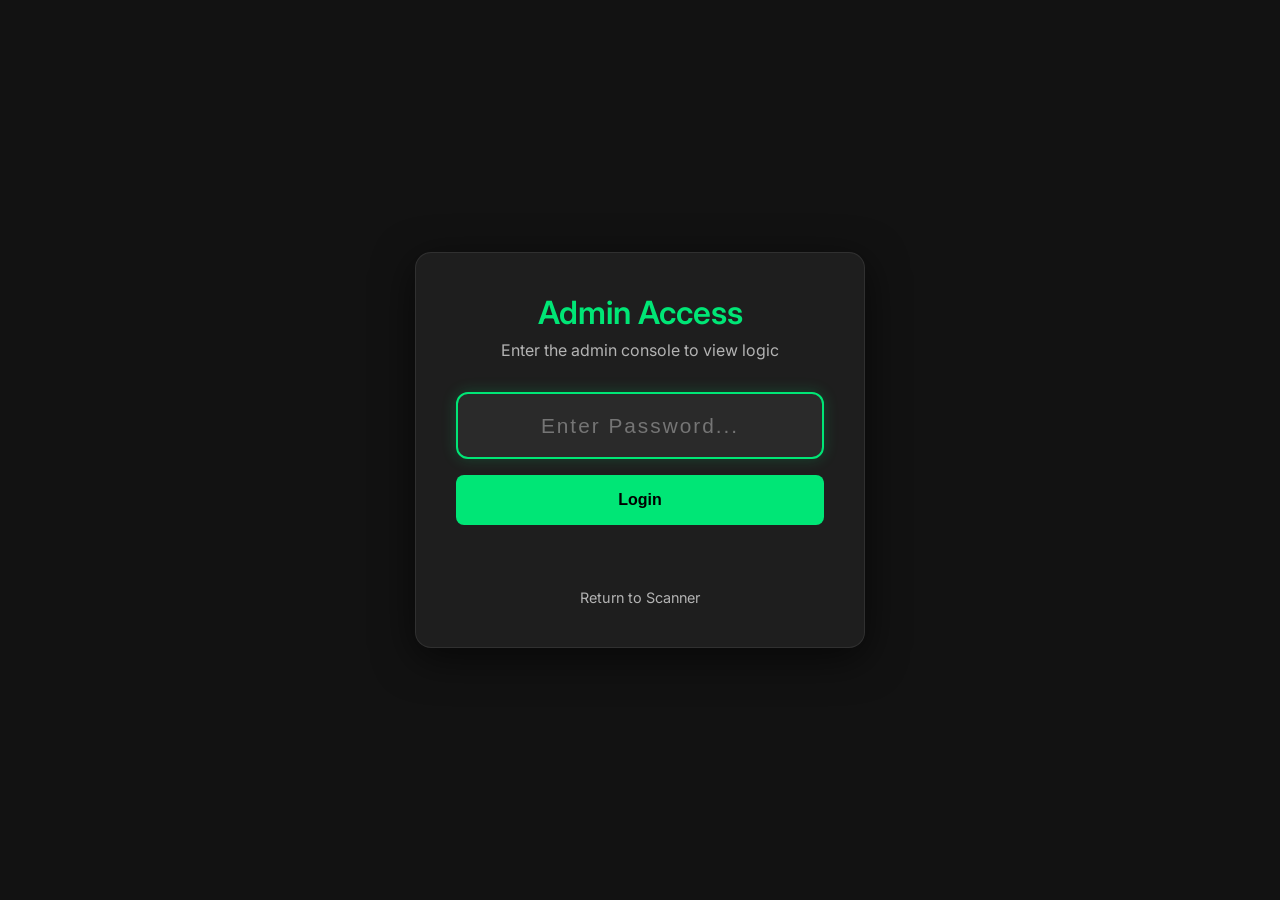
<file: admin.html>
<!DOCTYPE html>
<html lang="en">
<head>
    <meta charset="UTF-8">
    <meta name="viewport" content="width=device-width, initial-scale=1.0">
    <title>Admin Login - Barcode Attendance</title>
    <link rel="stylesheet" href="style.css">
    <link href="https://fonts.googleapis.com/css2?family=Inter:wght@400;600&display=swap" rel="stylesheet">
</head>
<body>
    <div class="container">
        <header>
            <h1>Admin Access</h1>
            <p>Enter the admin console to view logic</p>
        </header>

        <main>
            <form id="adminForm" class="input-section">
                <!-- Autocomplete off to prevent suggestions covering UI -->
                <input type="password" id="adminPassword" placeholder="Enter Password..." autofocus autocomplete="off">
                <button type="submit" class="primary-btn">Login</button>
            </form>
            
            <div id="loginStatus" class="status-message"></div>
            
            <a href="index.html" class="nav-link">Return to Scanner</a>
        </main>
    </div>
    <script src="admin.js"></script>
</body>
</html>
</file>
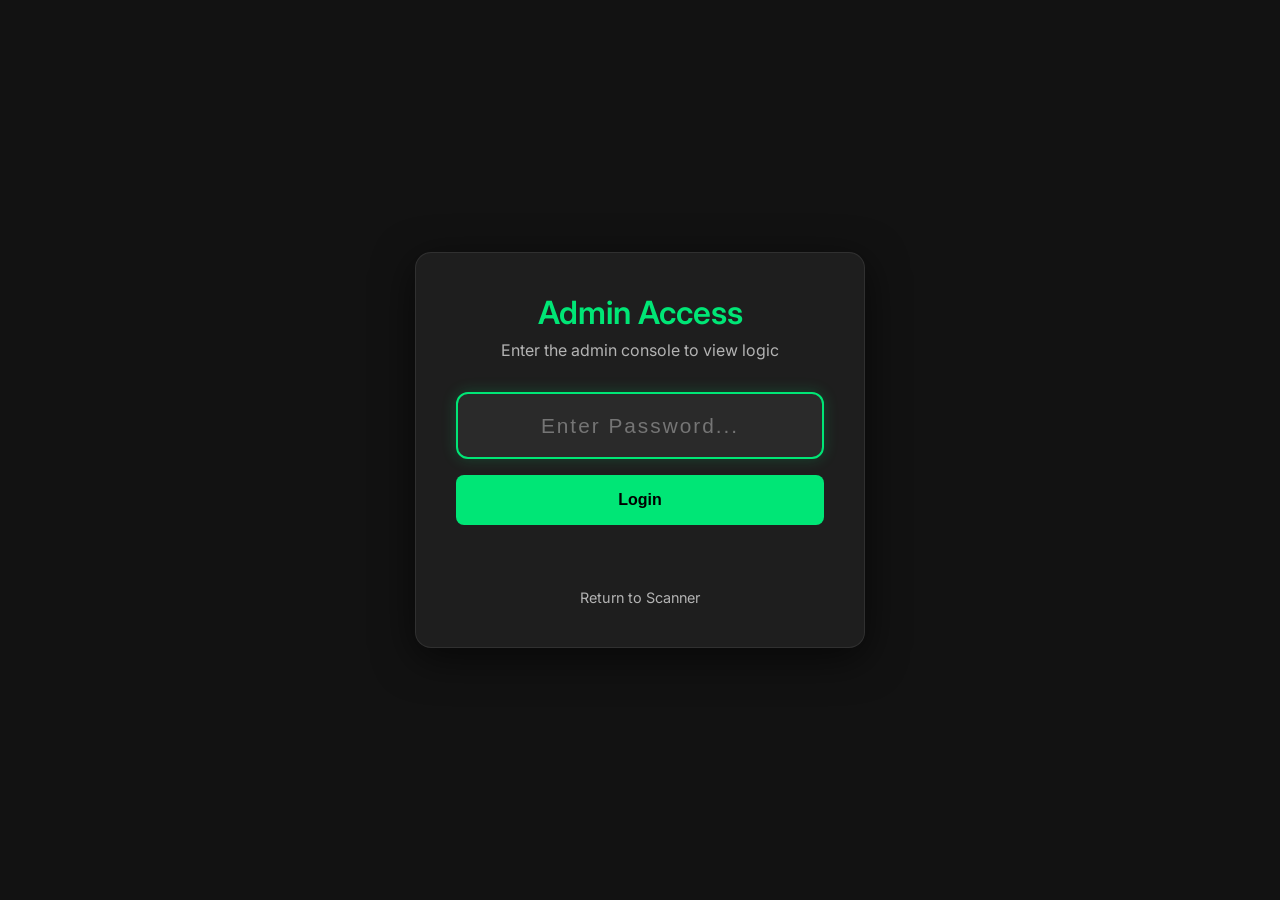
<file: view.html>
<!DOCTYPE html>
<html lang="en">
<head>
    <meta charset="UTF-8">
    <meta name="viewport" content="width=device-width, initial-scale=1.0">
    <title>Admin Dashboard - Barcode Attendance</title>
    <link rel="stylesheet" href="style.css">
    <link href="https://fonts.googleapis.com/css2?family=Inter:wght@400;600&display=swap" rel="stylesheet">
</head>
<body>
    <div class="container dashboard-container">
        <header class="dashboard-header">
            <div>
                <h1>Attendance Data</h1>
                <p>All records stored securely in your browser</p>
            </div>
            <div class="header-actions">
                <button id="exportBtn" class="primary-btn export-btn">Export to Excel</button>
                <button id="clearBtn" class="danger-btn">Clear Data</button>
                <a href="index.html" class="nav-link nav-btn">Scanner</a>
                <button id="logoutBtn" class="nav-link nav-btn logout">Logout</button>
            </div>
        </header>

        <main class="table-container">
            <table id="attendanceTable">
                <thead>
                    <tr>
                        <th style="width: 10%;">#</th>
                        <th>Student ID / Barcode</th>
                        <th>Timestamp</th>
                    </tr>
                </thead>
                <tbody id="tableBody">
                    <!-- Data rendered via JS -->
                </tbody>
            </table>
            <div id="emptyState" class="empty-state" style="display: none;">
                No attendance records found yet. Go scan some barcodes!
            </div>
        </main>
    </div>
    <script src="view.js"></script>
</body>
</html>
</file>
<file: style.css>
:root {
    --bg-color: #121212;
    --surface-color: #1e1e1e;
    --primary-color: #00e676;
    --primary-hover: #00c853;
    --text-primary: #ffffff;
    --text-secondary: #b3b3b3;
    --error-color: #ff5252;
    --border-color: rgba(255, 255, 255, 0.08);
}

* {
    box-sizing: border-box;
    margin: 0;
    padding: 0;
}

body {
    font-family: 'Inter', sans-serif;
    background-color: var(--bg-color);
    color: var(--text-primary);
    display: flex;
    justify-content: center;
    align-items: center;
    min-height: 100vh;
}

.container {
    background-color: var(--surface-color);
    padding: 2.5rem;
    border-radius: 16px;
    box-shadow: 0 10px 40px rgba(0, 0, 0, 0.6);
    width: 100%;
    max-width: 450px;
    text-align: center;
    border: 1px solid var(--border-color);
    position: relative;
}

/* Dashboard container wider */
.dashboard-container {
    max-width: 800px;
}

header h1 {
    font-size: 2rem;
    margin-bottom: 0.5rem;
    color: var(--primary-color);
    font-weight: 600;
}

header p {
    color: var(--text-secondary);
    font-size: 1rem;
    margin-bottom: 2rem;
}

/* Dashboard specific header */
.dashboard-header {
    display: flex;
    justify-content: space-between;
    align-items: center;
    text-align: left;
    margin-bottom: 2rem;
    padding-bottom: 1rem;
    border-bottom: 1px solid var(--border-color);
}

.dashboard-header h1 {
    margin-bottom: 0.2rem;
}

.dashboard-header p {
    margin-bottom: 0;
}

.header-actions {
    display: flex;
    gap: 10px;
    align-items: center;
}

.input-section {
    display: flex;
    flex-direction: column;
    gap: 1rem;
}

.input-section input {
    width: 100%;
    padding: 1.2rem;
    font-size: 1.3rem;
    background-color: #2a2a2a;
    border: 2px solid #333;
    border-radius: 12px;
    color: var(--text-primary);
    outline: none;
    transition: all 0.3s ease;
    text-align: center;
    letter-spacing: 2px;
}

.input-section input:focus {
    border-color: var(--primary-color);
    box-shadow: 0 0 15px rgba(0, 230, 118, 0.2);
}

.primary-btn {
    background-color: var(--primary-color);
    color: #000;
    border: none;
    border-radius: 8px;
    padding: 1rem;
    font-size: 1rem;
    font-weight: 600;
    cursor: pointer;
    transition: background 0.2s;
}

.primary-btn:hover {
    background-color: var(--primary-hover);
}

.danger-btn {
    background-color: rgba(255, 82, 82, 0.1);
    color: var(--error-color);
    border: 1px solid var(--error-color);
    border-radius: 8px;
    padding: 0.8rem 1rem;
    cursor: pointer;
    transition: all 0.2s;
}

.danger-btn:hover {
    background-color: var(--error-color);
    color: #fff;
}

.nav-link {
    display: inline-block;
    color: var(--text-secondary);
    text-decoration: none;
    margin-top: 1.5rem;
    font-size: 0.9rem;
    transition: color 0.2s;
}

.nav-link:hover {
    color: var(--primary-color);
}

.nav-btn {
    margin-top: 0;
    padding: 0.8rem 1rem;
    background: #2a2a2a;
    border-radius: 8px;
    color: #fff;
}

.nav-btn.logout {
    background: transparent;
    border: 1px solid #444;
}

.status-message {
    margin-top: 1rem;
    min-height: 1.5rem;
    font-weight: 600;
    font-size: 0.95rem;
    opacity: 0;
    transform: translateY(-5px);
    transition: all 0.3s ease;
}

.status-message.show {
    opacity: 1;
    transform: translateY(0);
}

.status-message.success {
    color: var(--primary-color);
}

.status-message.error {
    color: var(--error-color);
}

.log-section {
    margin-top: 2rem;
    text-align: left;
}

.log-section h2 {
    font-size: 1.2rem;
    margin-bottom: 1rem;
    color: var(--text-secondary);
    border-bottom: 1px solid #333;
    padding-bottom: 0.5rem;
}

#scanLog {
    list-style: none;
    max-height: 250px;
    overflow-y: auto;
    padding-right: 5px;
}

#scanLog li {
    background-color: #2a2a2a;
    padding: 1rem;
    border-radius: 8px;
    margin-bottom: 0.8rem;
    display: flex;
    justify-content: space-between;
    align-items: center;
    border-left: 4px solid var(--primary-color);
}

.log-time {
    color: var(--text-secondary);
    font-size: 0.85rem;
}

/* Table Styles */
.table-container {
    width: 100%;
    margin-top: 1rem;
    text-align: left;
    max-height: 400px;
    overflow-y: auto;
}

table {
    width: 100%;
    border-collapse: collapse;
}

th,
td {
    padding: 1rem;
    border-bottom: 1px solid var(--border-color);
}

th {
    color: var(--text-secondary);
    font-weight: 600;
    position: sticky;
    top: 0;
    background-color: var(--surface-color);
    z-index: 10;
}

td {
    color: var(--text-primary);
}

tr:hover td {
    background-color: rgba(255, 255, 255, 0.03);
}

.empty-state {
    padding: 3rem;
    text-align: center;
    color: var(--text-secondary);
    font-style: italic;
}

/* Custom Webkit Scrollbar */
::-webkit-scrollbar {
    width: 6px;
}

::-webkit-scrollbar-track {
    background: transparent;
}

::-webkit-scrollbar-thumb {
    background: #444;
    border-radius: 10px;
}

::-webkit-scrollbar-thumb:hover {
    background: #555;
}

/* Html5 Qrcode Dark Theme Overrides */
#reader {
    border: 2px solid #333 !important;
    border-radius: 12px;
    background: #2a2a2a;
    overflow: hidden;
    margin-top: 1rem;
}

#reader__dashboard_section_csr button {
    background-color: var(--primary-color);
    color: #000;
    border: none;
    border-radius: 8px;
    padding: 0.6rem 1rem;
    font-weight: 600;
    cursor: pointer;
    margin: 5px;
    font-family: inherit;
    transition: background 0.2s;
}

#reader__dashboard_section_csr button:hover {
    background-color: var(--primary-hover);
}

#reader__dashboard_section_csr span {
    color: var(--text-primary) !important;
}

#reader select {
    background: #1e1e1e;
    color: var(--text-primary);
    border: 1px solid #444;
    padding: 0.4rem;
    border-radius: 6px;
    margin-bottom: 10px;
    font-family: inherit;
}

#reader select:focus {
    border-color: var(--primary-color);
    outline: none;
}

#reader a {
    color: var(--primary-color) !important;
    text-decoration: none;
}

#reader__scan_region {
    background: #1e1e1e;
}
</file>
